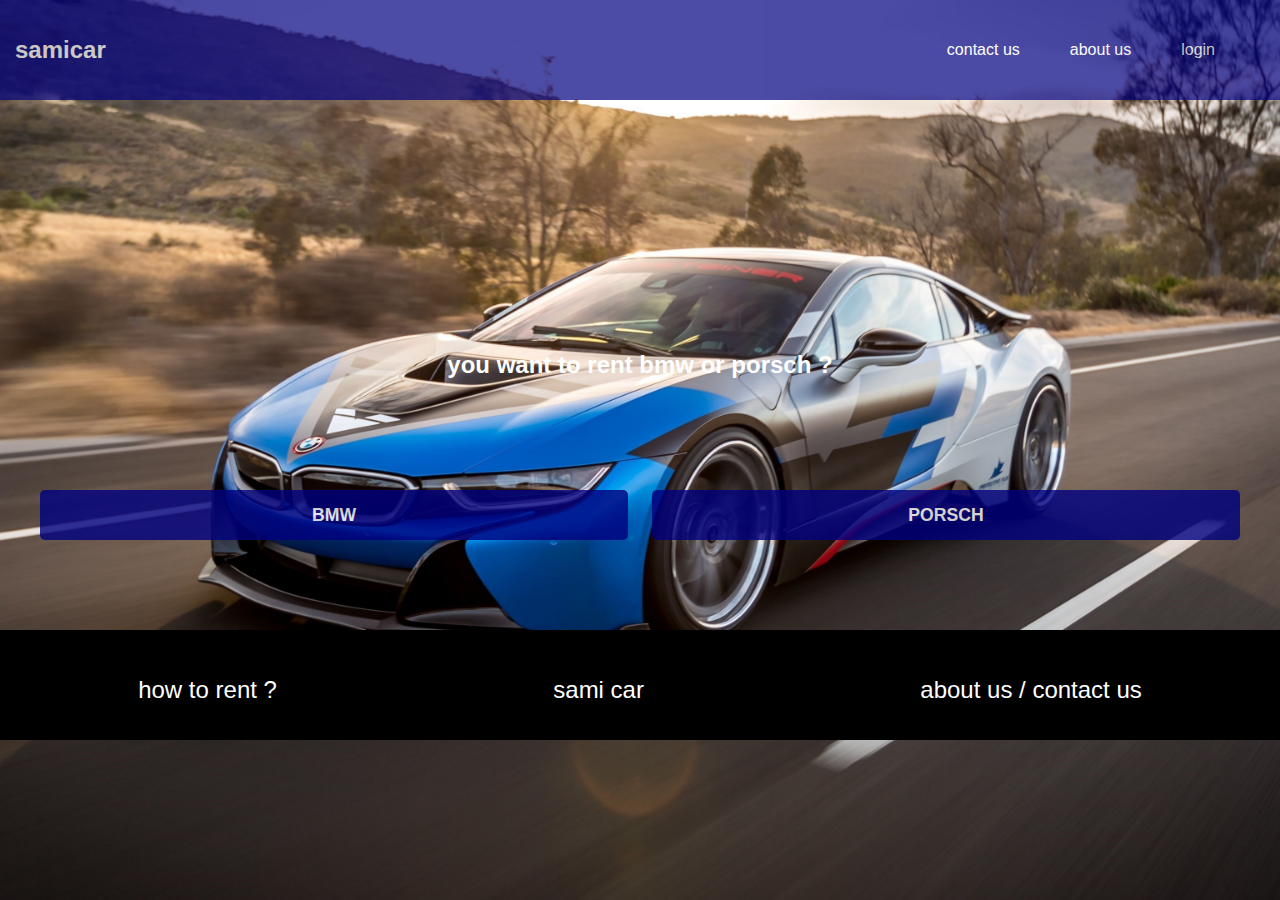
<file: index.html>
<!DOCTYPE html>
<html lang="en">
<head>
    <meta charset="UTF-8">
    <meta http-equiv="X-UA-Compatible" content="IE=edge">
    <meta name="viewport" content="width=device-width, initial-scale=1.0">
    <title>Document</title>
    <link rel="stylesheet" href="css/c.css">
    <link rel="stylesheet" href="css/media.css">
    <link rel="stylesheet" href="icons/all.css">
    <style>
        body{
            background: url("./img/1.jpg") center fixed;
            background-size:cover;
        }
        a{
            color: white;
            text-decoration: none;
        }
    </style>
</head>
<body>
    <header class="head">
        <h1>samicar</h1>
        <nav class="na">
            <ul>
                <li>contact us</li>
                <li>about us</li>
                <li>login</li>
            </ul>
        </nav>
        <span class="m"><i class="fas fa-bars"></i></span>
    </header>
    <!---------------------------------- azinha menu site tamom mishe ------------------------------->
    <main>
        <article class="art">
            <section class="eve">
                <div class="d1">
                   <p class="pr1">
                        you want to rent bmw or porsch ?
                    </p>
                </div>
                <div class="d2">
                    <a href="bmw.html" class="btn1">
                        <p>BMW</p>
                    </a>
                    <button class="btn2">PORSCH</button>
                </div>
            </section>
        </article>
    </main>
    <!-------------------------------azinja bebad footere site hast------->
    <footer class="ft">
        <div class="r">how to rent ?</div>
        <span class="r">sami car</span>
        <span class="r">about us / contact us</span>
    </footer>
</body>
</html>
</file>
<file: css/c.css>
*{
    padding: 0px;
    margin: 0px;
}
body{
    box-sizing: border-box;
    font-family: Arial, Helvetica, sans-serif;
}
.na{
    max-width: 1170px;
}
.head{
    background-color: navy;
    display: flex;
    justify-content: space-between;
    align-items: center;
    color: white;
    height: 100px;
}
h1{
    font-size: 2rem;
    padding-left: 50px;
    cursor: pointer;
}
ul{
    display: flex;
    margin-right: 40px;
}
ul li{
    padding: 25px;
    list-style-type: none;
    cursor: pointer;
}
main{
    display: flex;
    flex-direction: column;
    align-items: center;
    justify-content: space-between;
    padding: 20px;
}
.art{
    display: flex;
    align-items: center;
    justify-content:center;
    padding : 20px;
    box-sizing: border-box;
    margin-top: 150px;
    width: 100%;
}
.eve{
    
    width: 100%;
    box-sizing: border-box;
    display: flex;
    flex-direction: column;
    justify-content: space-between;
}
.d1{
    
    width: 100%;
    height: 150px;
    display: flex;
    align-items: center;
    justify-content: center;
}
.pr1{
    font-size: 1.5rem;
    font-weight: bold;
    text-align: justify;
    text-justify: auto;
    color: white;
}
.d2{
    
    width: 100%;
    height: 150px;
    display: flex;
    justify-content: space-between;
    align-items: center;
}
.btn1,.btn2{
    background-color: navy;
    color: white;
    width: 49%;
    height: 50px;
    cursor: pointer;
    border-radius: 5px;
    font-weight: bold;
    font-size: 1.1rem;
    opacity: 0.8;
    border-style: none;
    transition: all 0.2s;
    display: flex;
    align-items: center;
    justify-content: center;
}
.btn1 p{
    font-size: 1.1rem;
}
.btn1:focus,.btn2:focus{
    background-color: whitesmoke;
    color: navy;
    height: 65px;
}
.ft{
    background-color:black;
    width: 100%;
    height: 100px;
    position: relative;
    display: flex;
    align-items: center;
    justify-content: space-around;
    padding-top: 10px;
}
.r{
    color: white;
}
</file>
<file: css/media.css>
@media(max-width:380px){
    body{
        background: url("/img/1.jpg") center fixed;
        background-size:cover;
        box-sizing: border-box;
        font-family: Arial, Helvetica, sans-serif;
    }
    .head{
        display: flex;
        justify-content: space-between;
    }
    h1{
        font-size: 1.5rem;
        padding-left: 15px;
    }
    .na{
        display: none;
    }
    .m{
        color: white;
        font-size: 25px;
        padding-right: 30px;
    }
    .pr1{
        font-size: 0.8rem;
    }
    .ft{
        display: flex;
        flex-direction: column;
        align-items: center;
        justify-content: space-around;
        font-size: 0.8rem;
        padding-top: 10px;
        padding-bottom: 10px;
    }
}
@media(min-width:381px) and (max-width:480px){
    body{
        background: url("/img/1.jpg") center fixed;
        background-size:cover;
        box-sizing: border-box;
        font-family: Arial, Helvetica, sans-serif;
    }
    .head{
        display: flex;
        justify-content: space-between;
    }
    h1{
        font-size: 1.5rem;
        padding-left: 15px;
    }
    .na{
        display: none;
    }
    .m{
        color: white;
        font-size: 25px;
        padding-right: 30px;
    }
    .pr1{
        font-size: 1rem;
    }
    .ft{
        display: flex;
        flex-direction: column;
        align-items: center;
        justify-content: space-around;
        font-size: 0.8rem;
        padding-top: 10px;
        padding-bottom: 10px;
    }
}
@media(min-width:481px) and (max-width:768px){
    body{
        background: url("/img/1.jpg") center fixed;
        background-size:cover;
        box-sizing: border-box;
        font-family: Arial, Helvetica, sans-serif;
    }
    .head{
        display: flex;
        justify-content: space-between;
    }
    h1{
        font-size: 1.5rem;
        padding-left: 15px;
    }
    .na{
        display: none;
    }
    .m{
        color: white;
        font-size: 25px;
        padding-right: 30px;
    }
    .pr1{
        font-size: 1rem;
    }
    .ft{
        display: flex;
        flex-direction: row;
        align-items: center;
        justify-content: space-around;
        font-size: 0.8rem;
    }
}
@media(min-width:769px) and (max-width:1024px){
    body{
        background: url("/img/1.jpg") center fixed;
        background-size:cover;
        box-sizing: border-box;
        font-family: Arial, Helvetica, sans-serif;
    } 
    .head{
        display: flex;
        justify-content: space-between;
    }
    h1{
        font-size: 1.5rem;
        padding-left: 15px;
    }
    .na{
        display: block;
    }
    .m{
        display: none;
    }
    .pr1{
        font-size: 1.5rem;
    }
    .ft{
        display: flex;
        flex-direction: row;
        align-items: center;
        justify-content: space-around;
        font-size: 1.5rem;
    }
}
@media(min-width:1025px) and (max-width:1200px){
    body{
        background: url("/img/1.jpg") center fixed;
        background-size:cover;
        box-sizing: border-box;
        font-family: Arial, Helvetica, sans-serif;
    }
    .head{
        display: flex;
        justify-content: space-between;
        opacity: 0.7;
    }
    h1{
        font-size: 1.5rem;
        padding-left: 15px;
    }
    .na{
        display: block;
    }
    .m{
        display: none;
    }
    .pr1{
        font-size: 1.5rem;
    }
    .ft{
        display: flex;
        flex-direction: row;
        align-items: center;
        justify-content: space-around;
        font-size: 1.5rem;
    }
}
@media(min-width:1201px){
    body{
        background: url("/img/1.jpg") center fixed;
        background-size:cover;
        box-sizing: border-box;
        font-family: Arial, Helvetica, sans-serif;
    }
    .head{
        display: flex;
        justify-content: space-between;
        opacity: 0.7;
    }
    h1{
        font-size: 1.5rem;
        padding-left: 15px;
    }
    .na{
        display: block;
    }
    .m{
        display: none;
    }
    .pr1{
        font-size: 1.5rem;
    }
    .ft{
        display: flex;
        flex-direction: row;
        align-items: center;
        justify-content: space-around;
        font-size: 1.5rem;
    }
}
</file>
